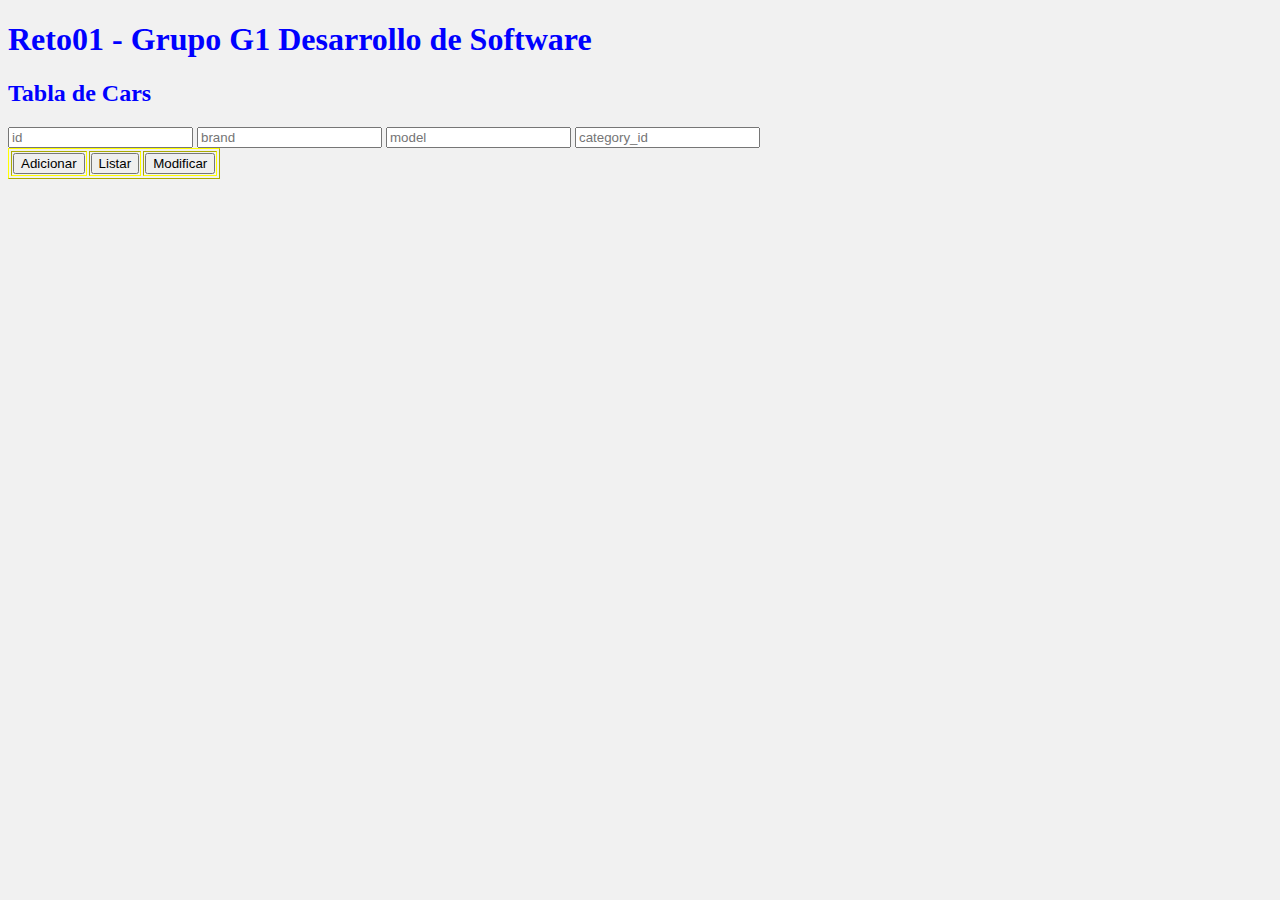
<file: src/main/resources/static/cars.html>
<!DOCTYPE html>
<html lang="en">
    <head>
        <title>Funciones de Cars</title>
        <meta charset="UTF-8">
        <meta name="viewport" content="width=device-width, initial-scale=1">
        <link href="css/style.css" rel="stylesheet">
        <script src="https://ajax.googleapis.com/ajax/libs/jquery/3.6.0/jquery.min.js"></script>   
        <script type="text/javascript" src="./js/carsFunctions.js"></script>
    </head>
    <body>
        <h1>Reto01 - Grupo G1 Desarrollo de Software</h1>
        <h2>Tabla de Cars</h1>

        <div id="Datos">
            <input type="number" id="id" placeholder="id">
            <input type="text" id="brand" placeholder="brand">
            <input type="number" id="model" placeholder="model">
            <input type="number" id="category_id" placeholder="category_id">
        </div>
        <table border=1> 
            <tr>
                 <td><button onclick="addCar()">Adicionar</button></td>
                <td><button onclick="listCar()">Listar</button></td>
                <td><button onclick="modCar()">Modificar</button></td>
            </tr>
        </table>
        <div id="Resultado"></div>
    </body>
</html>
</file>
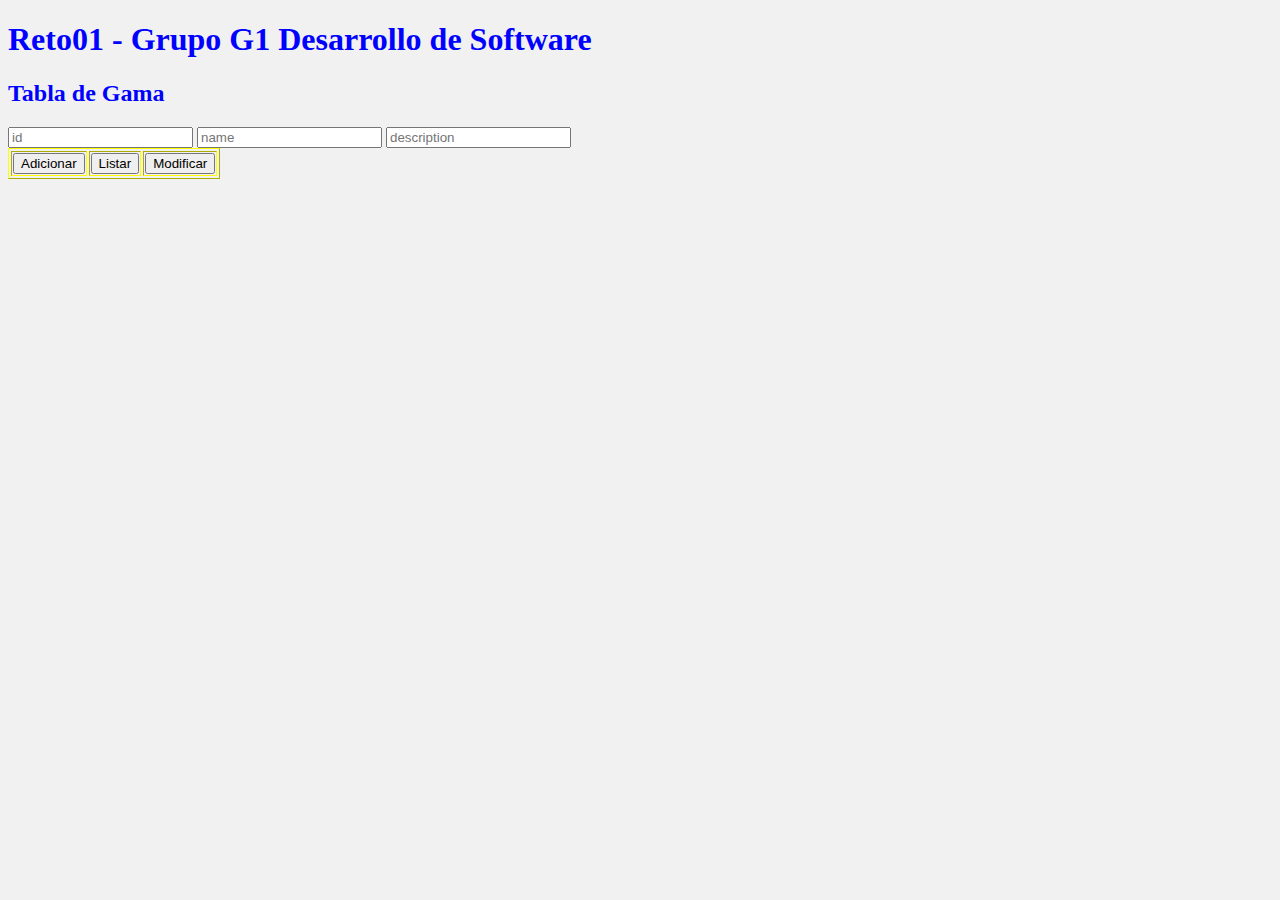
<file: src/main/resources/static/gama.html>
<!DOCTYPE html>
<html lang="en">
    <head>
        <title>Funciones de Cars</title>
        <meta charset="UTF-8">
        <meta name="viewport" content="width=device-width, initial-scale=1">
        <link href="css/style.css" rel="stylesheet">
        <script src="https://ajax.googleapis.com/ajax/libs/jquery/3.6.0/jquery.min.js"></script>   
        <script type="text/javascript" src="./js/gamaFunctions.js"></script>
    </head>
    <body>
        <h1>Reto01 - Grupo G1 Desarrollo de Software</h1>
        <h2>Tabla de Gama</h1>

        <div id="Datos">
            <input type="number" id="id" placeholder="id">
            <input type="text" id="name" placeholder="name">
            <input type="number" id="description" placeholder="description">
        </div>
        <table border=1> 
            <tr>
                 <td><button onclick="addGama()">Adicionar</button></td>
                <td><button onclick="listGama()">Listar</button></td>
                <td><button onclick="modGama()">Modificar</button></td>
            </tr>
        </table>
        <div id="Resultado"></div>
    </body>
</html>
</file>
<file: src/main/resources/static/css/style.css>
body {
    color: blue;
    background-color: #F1F1F1
}

table {
    border-color: Yellow;
}
</file>
